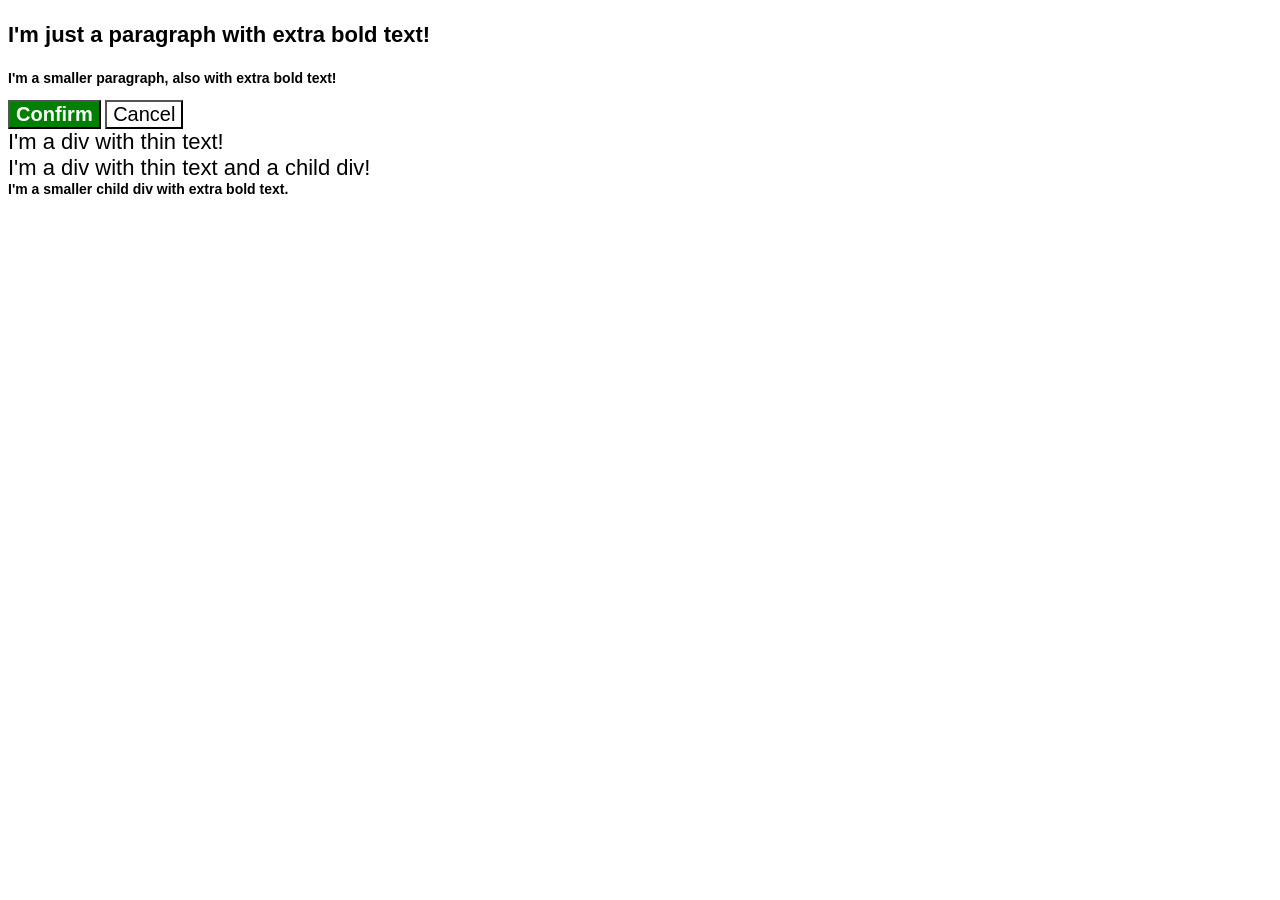
<file: foundations/cascade/01-cascade-fix/index.html>
<!DOCTYPE html>
<html lang="en">

<head>
  <meta charset="UTF-8">
  <meta http-equiv="X-UA-Compatible" content="IE=edge">
  <meta name="viewport" content="width=device-width, initial-scale=1.0">
  <title>Fix the Cascade</title>
  <link rel="stylesheet" href="style.css">
</head>

<body>
  <!-- Rules applied originally:
     - Element body: font-family. No conflicts so far
     - Grouping .para, small-para: color: hsl(0, 0%, 0%);font-weight: 800; No conflicts so far.
     - Class .para: font-size: 22px; CONFLICT: font-size, .para Class selector wins
     -->
  <p class="para">I'm just a paragraph with extra bold text!</p>

  <!-- Rules applied originally:
    - Element body: font-family. No conflicts so far
    - Grouping .para, small-para: color: hsl(0, 0%, 0%);font-weight: 800; No conflicts so far.
    - Class .small-para:   font-size: 14px; font-weight: 800; CONFLICT: font-weight; small-para Class selector wins
    - Class .para: font-size: 22px; font-size conflict, .para Class selector wins
    *Solution: increase specificity adding a chain selector.para.small-para
  -->
  <p class="para small-para">I'm a smaller paragraph, also with extra bold text!</p>

  <!-- Rules applied originally:
    - Element body: font-family. No conflicts so far.
    - Class .confirm: background: green;color: white; font-weight: bold; No conflicts so far.
    - Class .button:  background-color: rgb(255, 255, 255); color: rgb(0, 0, 0); font-size: 20px; CONFLICT: background-color, color. Class last defined .button wins
    *Solution: Change def order between .confirm and .button
  -->
  <button id="confirm-button" class="button confirm">Confirm</button>

  <!-- Rules applied originally:
    - Element body: font-family. No conflicts so far.
    - Class .button:  background-color: rgb(255, 255, 255); color: rgb(0, 0, 0); font-size: 20px; No conflicts so far.
    - Class .cancel doesn't exist
  -->
  <button id="cancel-button" class="button cancel">Cancel</button>

  <!-- Rules applied originally:
    - Element body: font-family. No conflicts so far.
    - Chaining div Element and .text Class:   color: rgb(0, 0, 0); font-size: 22px;font-weight: 100; No conflicts so far.
  -->
  <div class="text">I'm a div with thin text!</div>


  <!-- Rules applied originally:
    - Element body: font-family. No conflicts so far.
    - Chaining div Element and .text Class:   color: rgb(0, 0, 0); font-size: 22px;font-weight: 100; No conflicts so far.
  -->
  <div class="text">I'm a div with thin text and a child div!

  <!-- Rules applied originally:
    - Element body: font-family. No conflicts so far.
    - Class .child:   color: rgb(0, 0, 0); font-weight: 800; font-size: 14px; No conflicts so far.
    - Chaining div Element and .text Class:   color: rgb(0, 0, 0); font-size: 22px;font-weight: 100; CONFLICTS: color, font-size, font-weight; Chaining div Element and .text Class Wins
    *Solution: Increase specificity of child adding .text.child selector and Change def order with .div.text
  -->
    <div class="text child">I'm a smaller child div with extra bold text.</div>
  </div>
</body>

</html>
</file>
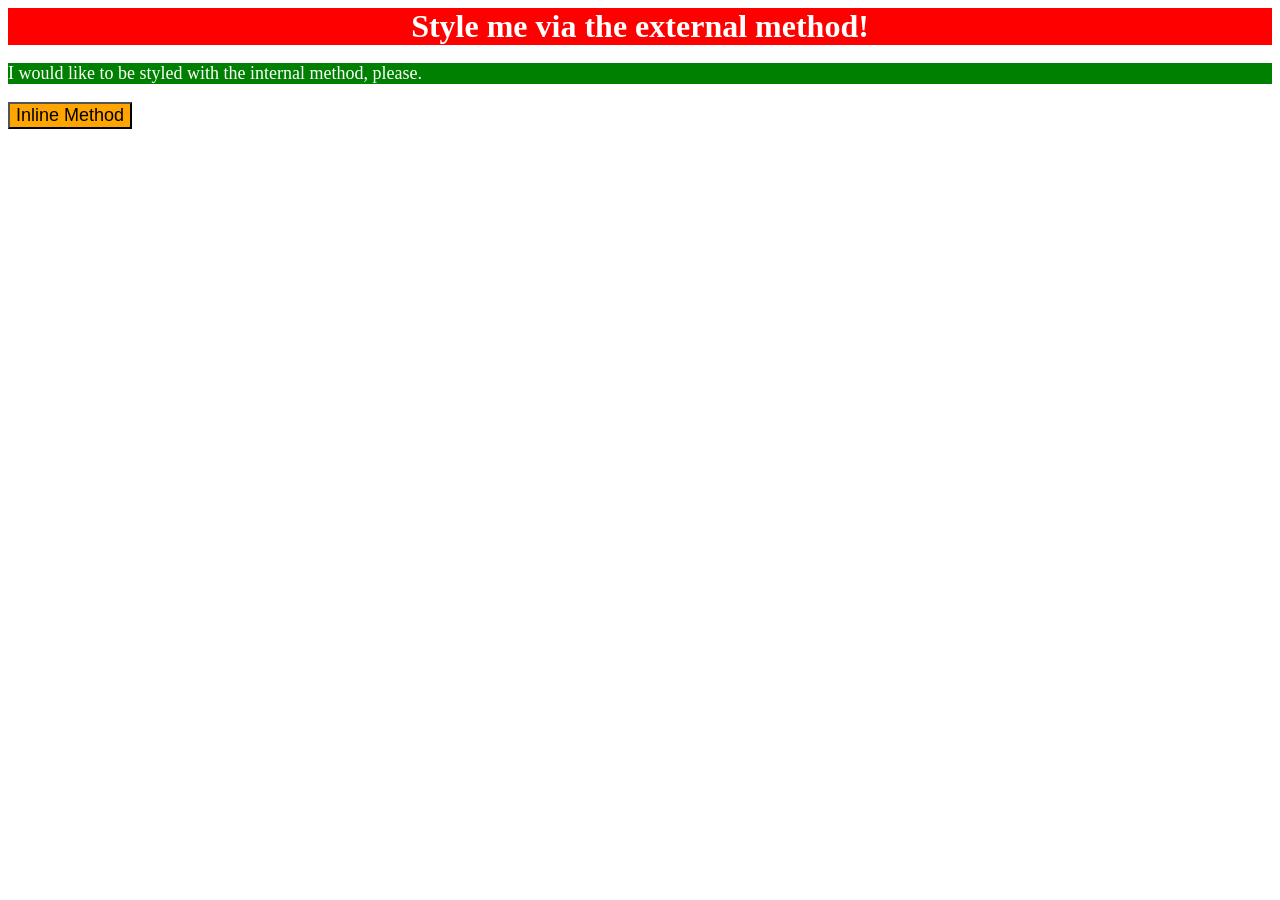
<file: foundations/intro-to-css/01-css-methods/index.html>
<!DOCTYPE html>
<html lang="en">
  <head>
    <meta charset="UTF-8">
    <meta http-equiv="X-UA-Compatible" content="IE=edge">
    <meta name="viewport" content="width=device-width, initial-scale=1.0">
    <link rel="stylesheet" href="styles.css">
    <title>Methods for Adding CSS</title>
    <style>
      p{
        color: white;
        background-color: green;
        font-size: 18px;
      }
    </style>
  </head>
  <body>
    <div>Style me via the external method!</div>
    <p>I would like to be styled with the internal method, please.</p>
    <button style="background-color: orange;font-size: 18px;">Inline Method</button>
  </body>
</html>
</file>
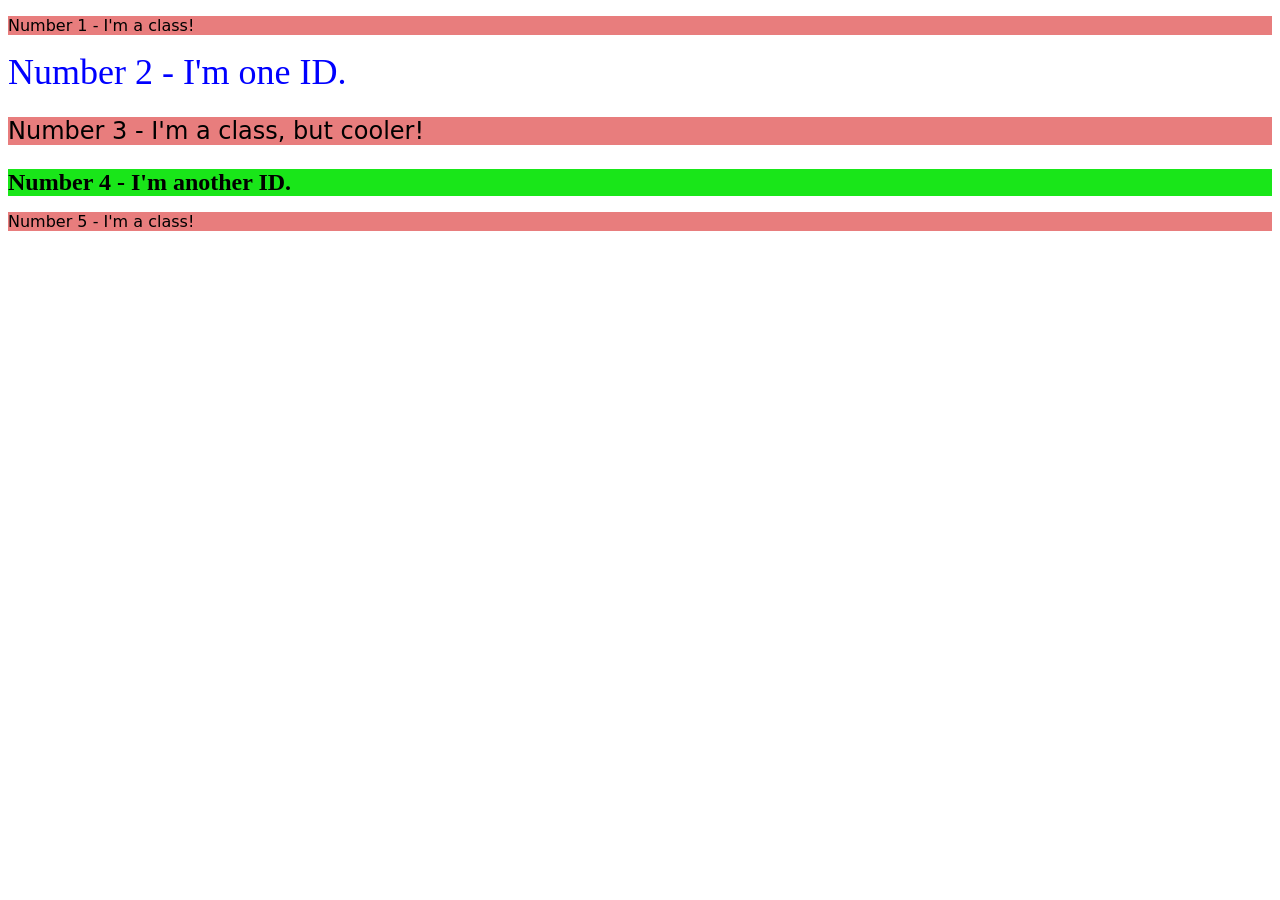
<file: foundations/intro-to-css/02-class-id-selectors/index.html>
<!DOCTYPE html>
<html lang="en">

<head>
  <meta charset="UTF-8">
  <meta http-equiv="X-UA-Compatible" content="IE=edge">
  <meta name="viewport" content="width=device-width, initial-scale=1.0">
  <title>Class and ID Selectors</title>
  <link rel="stylesheet" href="style.css">
</head>

<body>
  <p class="odd">Number 1 - I'm a class!</p>

  <div id="second">Number 2 - I'm one ID.</div>

  <p class="odd medium-font">Number 3 - I'm a class, but cooler!</p>

  <div id="fourth" class="medium-font">Number 4 - I'm another ID.</div>

  <p class="odd">Number 5 - I'm a class!</p>
</body>

</html>
</file>
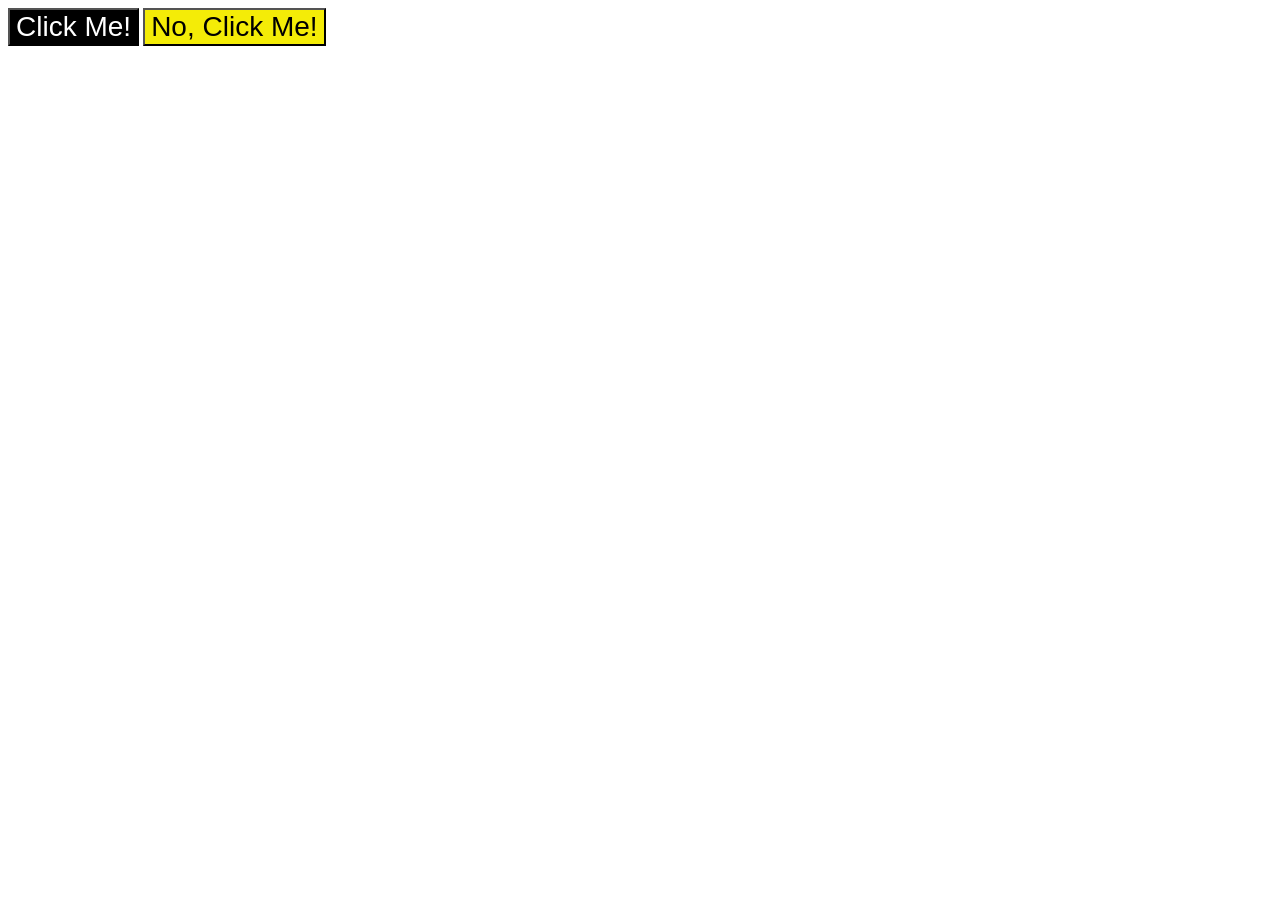
<file: foundations/intro-to-css/03-grouping-selectors/index.html>
<!DOCTYPE html>
<html lang="en">
  <head>
    <meta charset="UTF-8">
    <meta http-equiv="X-UA-Compatible" content="IE=edge">
    <meta name="viewport" content="width=device-width, initial-scale=1.0">
    <title>Grouping Selectors</title>
    <link rel="stylesheet" href="style.css">
  </head>
  <body>
    <button class="click">Click Me!</button>
    <button class="noclick">No, Click Me!</button>
  </body>
</html>
</file>
<file: foundations/cascade/01-cascade-fix/style.css>
body {
  font-family: Arial, Helvetica, sans-serif;
}

.para,
.small-para {
  color: hsl(0, 0%, 0%);
  font-weight: 800;
}

.para.small-para {
  font-size: 14px;
  font-weight: 800;
}

.para {
  font-size: 22px;
}

.button {
  background-color: rgb(255, 255, 255);
  color: rgb(0, 0, 0);
  font-size: 20px;
}

.confirm {
  background: green;
  color: white;
  font-weight: bold;
} 



div.text {
  color: rgb(0, 0, 0);
  font-size: 22px;
  font-weight: 100;
}

.text.child {
  color: rgb(0, 0, 0);
  font-weight: 800;
  font-size: 14px;
}
</file>
<file: foundations/intro-to-css/01-css-methods/styles.css>
div{
    background-color: red;
    color: white;
    font-size: 32px;
    text-align: center;
    font-weight: 700;
}
</file>
<file: foundations/intro-to-css/02-class-id-selectors/style.css>
.odd {
    background-color: hsl(0, 70%, 70%);
    font-family: Verdana, 'DejaVu Sans', sans-serif;
}
.medium-font{
    font-size: 24px;
}
#second {
    color: hsl(240, 100%, 50%);
    font-size: 36px;
}


#fourth {
    background-color: hsl(120, 80%, 50%);
    font-weight: 700;
}
</file>
<file: foundations/intro-to-css/03-grouping-selectors/style.css>
.click, .noclick{
    font-family: Helvetica,'Times New Roman', sans-serif;
    font-size: 28px;
}
.click{
    background-color: #000000;
    color: #ffffff;
}

.noclick{
    background-color: #f4ec07;
}
</file>
